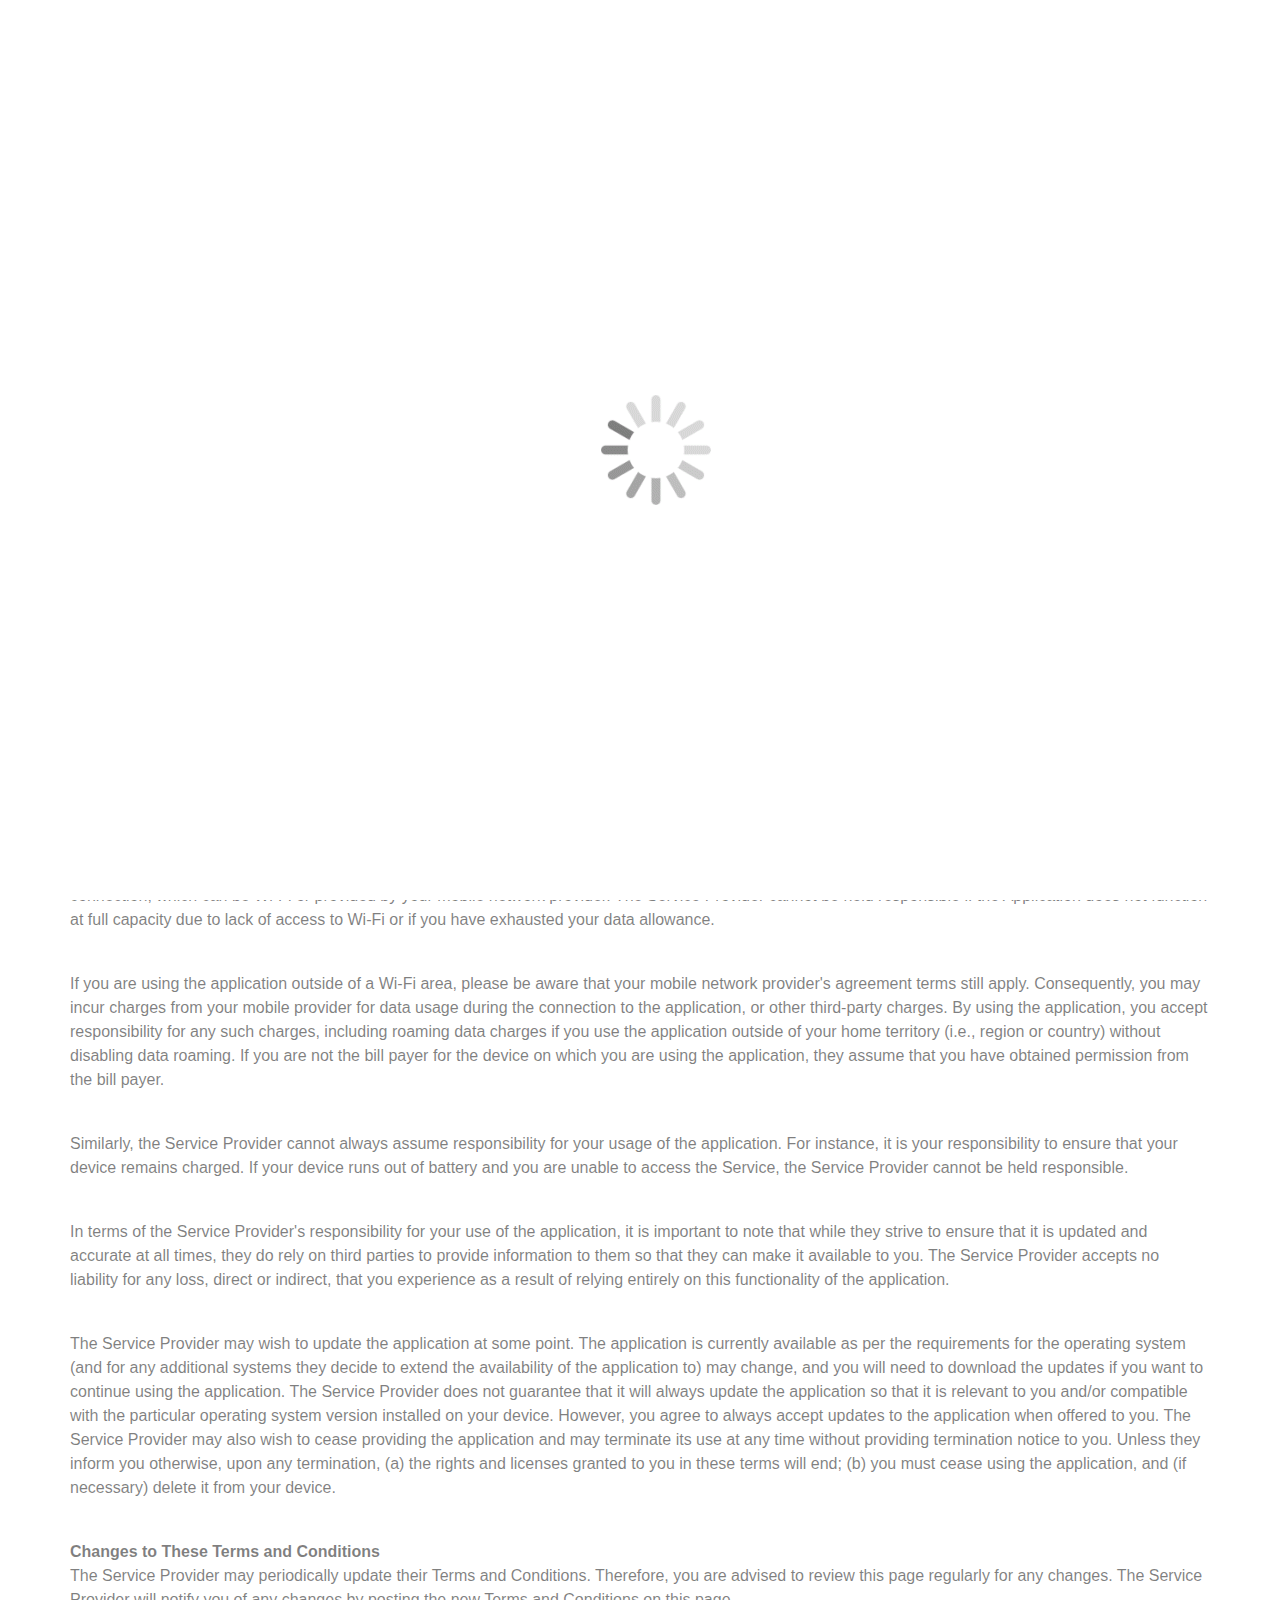
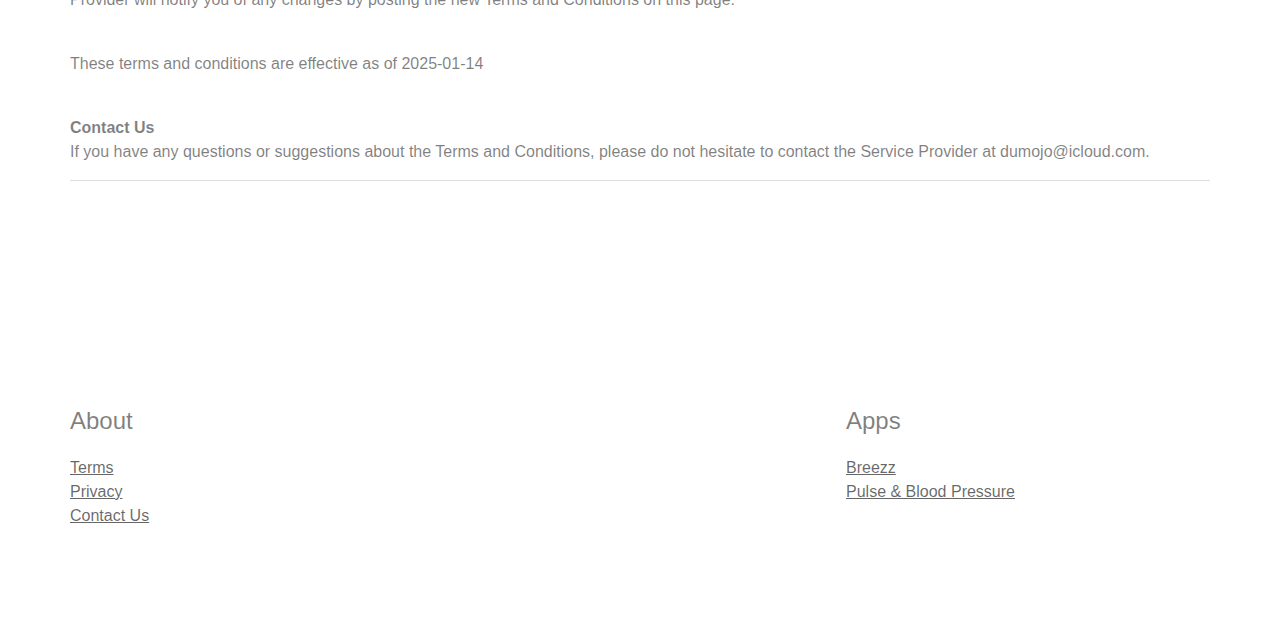
<file: privacy/index.html>
<!doctype html>
<html lang="en">
<head>
    <meta charset="utf-8">
    <meta name="keywords" content="">
    <meta name="description" content="">
    <meta name="viewport" content="width=device-width, initial-scale=1.0, viewport-fit=cover">
	<link rel="canonical" href="https://dumojo.com/privacy/">
	<meta name="robots" content="index, follow">
    <link rel="shortcut icon" type="image/png" href="../favicon.png">
    
	<link rel="stylesheet" type="text/css" href="../css/bootstrap.min.css?2375">
	<link rel="stylesheet" type="text/css" href="../style.css?8639">
	<link rel="stylesheet" type="text/css" href="../css/animate.min.css?6449">
	<link href='https://fonts.googleapis.com/css?family=Lato:100,300,400,700,900,40&display=swap&subset=latin,latin-ext' rel='stylesheet' type='text/css'>
    <title>Privacy</title>


    
<!-- Analytics -->
 
<!-- Analytics END -->
    
</head>
<body data-clean-url="true">

<!-- Preloader -->
<div id="page-loading-blocs-notifaction" class="page-preloader"></div>
<!-- Preloader END -->


<!-- Main container -->
<div class="page-container">
    
<header>

<!-- bloc-0 -->
<div class="bloc sticky-nav bgc-4279 l-bloc none full-width-bloc" id="bloc-0">
	<div class="container bloc-sm bloc-sm-lg">
		<div class="row">
			<div class="col">
				<nav class="navbar navbar-light row navbar-expand-md" role="navigation">
					<div class="container-fluid">
						<a class="navbar-brand link-dumojo-style" href="../">Dumojo</a>
						<button id="nav-toggle" type="button" class="ui-navbar-toggler navbar-toggler border-0 p-0 ms-auto" aria-expanded="false" aria-label="Toggle navigation" data-bs-toggle="collapse" data-bs-target=".navbar-12169">
							<span class="navbar-toggler-icon"><svg height="32" viewBox="0 0 32 32" width="32"><path class="svg-menu-icon" d="m2 9h28m-28 7h28m-28 7h28"></path></svg></span>
						</button>
						<div class="collapse navbar-collapse navbar-35179 navbar-12169">
								<ul class="site-navigation nav navbar-nav ms-auto">
									<li class="nav-item">
										<a href="../" class="nav-link">Home</a>
									</li>
									<li class="nav-item">
										<a href="../apps/" class="nav-link">Apps</a>
									</li>
									<li class="nav-item">
										<a href="../terms/" class="a-btn nav-link">Terms</a>
									</li>
									<li class="nav-item">
										<a href="." class="a-btn nav-link">Privacy</a>
									</li>
									<li class="nav-item">
										<a href="mailto:dumojo@icloud.com" class="nav-link a-btn">Contact</a>
									</li>
								</ul>
							</div>
					</div>
				</nav>
			</div>
		</div>
	</div>
</div>
<!-- bloc-0 END -->

</header>
<!-- bloc-6 -->
<div class="bloc l-bloc" id="bloc-6">
	<div class="container bloc-lg">
		<div class="row">
			<div class="col text-start">
				<div class=" ">
					<meta charset="utf-8">
      <meta name="viewport" content="width=device-width">
      <title>Terms & Conditions</title>
      <style> body { font-family: 'Helvetica Neue', Helvetica, Arial, sans-serif; padding:1em; } </style>
    
    
    <strong>Terms & Conditions</strong><br><p>These terms and conditions apply to the any dumojo apps (hereby referred to as "Application") for mobile devices that was created by SalesCopilot (hereby referred to as "Service Provider") as a Freemium service.</p><br><p>Upon downloading or utilizing the Application, you are automatically agreeing to the following terms. It is strongly advised that you thoroughly read and understand these terms prior to using the Application. Unauthorized copying, modification of the Application, any part of the Application, or our trademarks is strictly prohibited. Any attempts to extract the source code of the Application, translate the Application into other languages, or create derivative versions are not permitted. All trademarks, copyrights, database rights, and other intellectual property rights related to the Application remain the property of the Service Provider.</p><br><p>The Service Provider is dedicated to ensuring that the Application is as beneficial and efficient as possible. As such, they reserve the right to modify the Application or charge for their services at any time and for any reason. The Service Provider assures you that any charges for the Application or its services will be clearly communicated to you.</p><br><p>The Application stores and processes personal data that you have provided to the Service Provider in order to provide the Service. It is your responsibility to maintain the security of your phone and access to the Application. The Service Provider strongly advise against jailbreaking or rooting your phone, which involves removing software restrictions and limitations imposed by the official operating system of your device. Such actions could expose your phone to malware, viruses, malicious programs, compromise your phone's security features, and may result in the Application not functioning correctly or at all.</p><div><p>Please note that the Application utilizes third-party services that have their own Terms and Conditions. Below are the links to the Terms and Conditions of the third-party service providers used by the Application:</p><ul><!----><!----><!----><!----><li><a href="https://www.facebook.com/legal/terms/plain_text_terms" target="_blank" rel="noopener noreferrer">Facebook</a></li><!----><!----><!----><!----><!----><!----><!----><!----><!----><!----><!----><!----><!----><!----><!----><!----><li><a href="https://amplitude.com/terms" target="_blank" rel="noopener noreferrer">Amplitude</a></li><!----><!----><!----><!----><!----><li><a href="https://www.revenuecat.com/terms" target="_blank" rel="noopener noreferrer">RevenueCat</a></li><!----><!----><!----><!----></ul></div><br><p>Please be aware that the Service Provider does not assume responsibility for certain aspects. Some functions of the Application require an active internet connection, which can be Wi-Fi or provided by your mobile network provider. The Service Provider cannot be held responsible if the Application does not function at full capacity due to lack of access to Wi-Fi or if you have exhausted your data allowance.</p><br><p>If you are using the application outside of a Wi-Fi area, please be aware that your mobile network provider's agreement terms still apply. Consequently, you may incur charges from your mobile provider for data usage during the connection to the application, or other third-party charges. By using the application, you accept responsibility for any such charges, including roaming data charges if you use the application outside of your home territory (i.e., region or country) without disabling data roaming. If you are not the bill payer for the device on which you are using the application, they assume that you have obtained permission from the bill payer.</p><br><p>Similarly, the Service Provider cannot always assume responsibility for your usage of the application. For instance, it is your responsibility to ensure that your device remains charged. If your device runs out of battery and you are unable to access the Service, the Service Provider cannot be held responsible.</p><br><p>In terms of the Service Provider's responsibility for your use of the application, it is important to note that while they strive to ensure that it is updated and accurate at all times, they do rely on third parties to provide information to them so that they can make it available to you. The Service Provider accepts no liability for any loss, direct or indirect, that you experience as a result of relying entirely on this functionality of the application.</p><br><p>The Service Provider may wish to update the application at some point. The application is currently available as per the requirements for the operating system (and for any additional systems they decide to extend the availability of the application to) may change, and you will need to download the updates if you want to continue using the application. The Service Provider does not guarantee that it will always update the application so that it is relevant to you and/or compatible with the particular operating system version installed on your device. However, you agree to always accept updates to the application when offered to you. The Service Provider may also wish to cease providing the application and may terminate its use at any time without providing termination notice to you. Unless they inform you otherwise, upon any termination, (a) the rights and licenses granted to you in these terms will end; (b) you must cease using the application, and (if necessary) delete it from your device.</p><br><strong>Changes to These Terms and Conditions</strong><p>The Service Provider may periodically update their Terms and Conditions. Therefore, you are advised to review this page regularly for any changes. The Service Provider will notify you of any changes by posting the new Terms and Conditions on this page.</p><br><p>These terms and conditions are effective as of 2025-01-14</p><br><strong>Contact Us</strong><p>If you have any questions or suggestions about the Terms and Conditions, please do not hesitate to contact the Service Provider at dumojo@icloud.com.</p><hr>
					
				</div>
			</div>
		</div>
	</div>
</div>
<!-- bloc-6 END -->

<!-- ScrollToTop Button -->
<button aria-label="Scroll to top button" class="bloc-button btn btn-d scrollToTop" onclick="scrollToTarget('1',this)"><svg xmlns="http://www.w3.org/2000/svg" width="22" height="22" viewBox="0 0 32 32"><path class="scroll-to-top-btn-icon" d="M30,22.656l-14-13-14,13"/></svg></button>
<!-- ScrollToTop Button END-->


<!-- bloc-6 -->
<div class="bloc l-bloc" id="bloc-6">
	<div class="container bloc-lg">
		<div class="row">
			<div class="col-12 col-sm-4 col-lg-4">
				<h4 class="mg-md text-center text-sm-start">
					About
				</h4><a href="../terms/" class="a-btn a-block footer-link">Terms</a><a href="." class="a-btn a-block footer-link">Privacy</a><a href="../" class="a-btn a-block footer-link">Contact Us</a>
			</div>
			<div class="col-12 col-sm-4 offset-lg-4">
				<h4 class="mg-md text-center text-sm-start">
					Apps
				</h4><a href="https://apps.apple.com/app/id1603097491" class="a-btn a-block footer-link">Breezz</a><a href="https://apps.apple.com/app/id6741066549" class="a-btn a-block footer-link">Pulse & Blood Pressure</a>
			</div>
		</div>
	</div>
</div>
<!-- bloc-6 END -->

</div>
<!-- Main container END -->
    


<!-- Additional JS -->
<script src="../js/bootstrap.bundle.min.js?1527"></script>
<script src="../js/blocs.min.js?2821"></script>
<script src="../js/lazysizes.min.js" defer></script><!-- Additional JS END -->


</body>
</html>
</file>
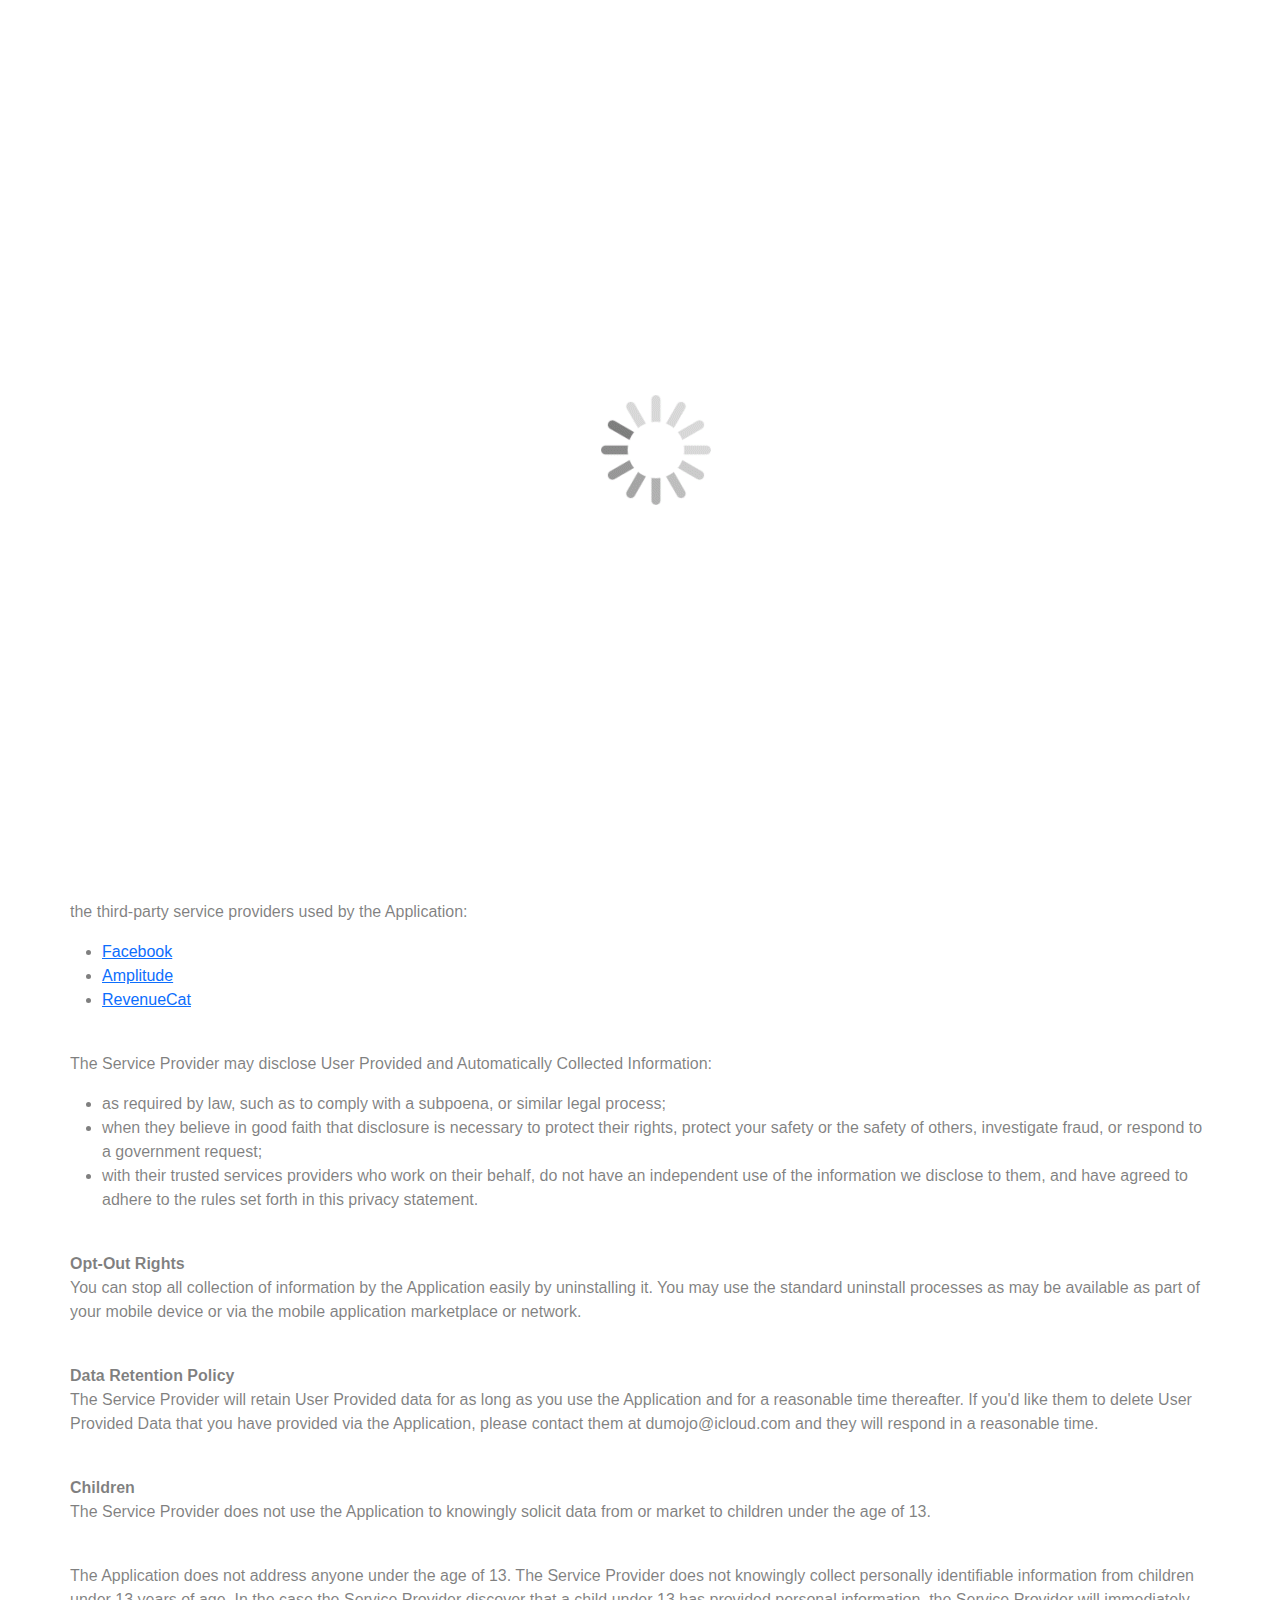
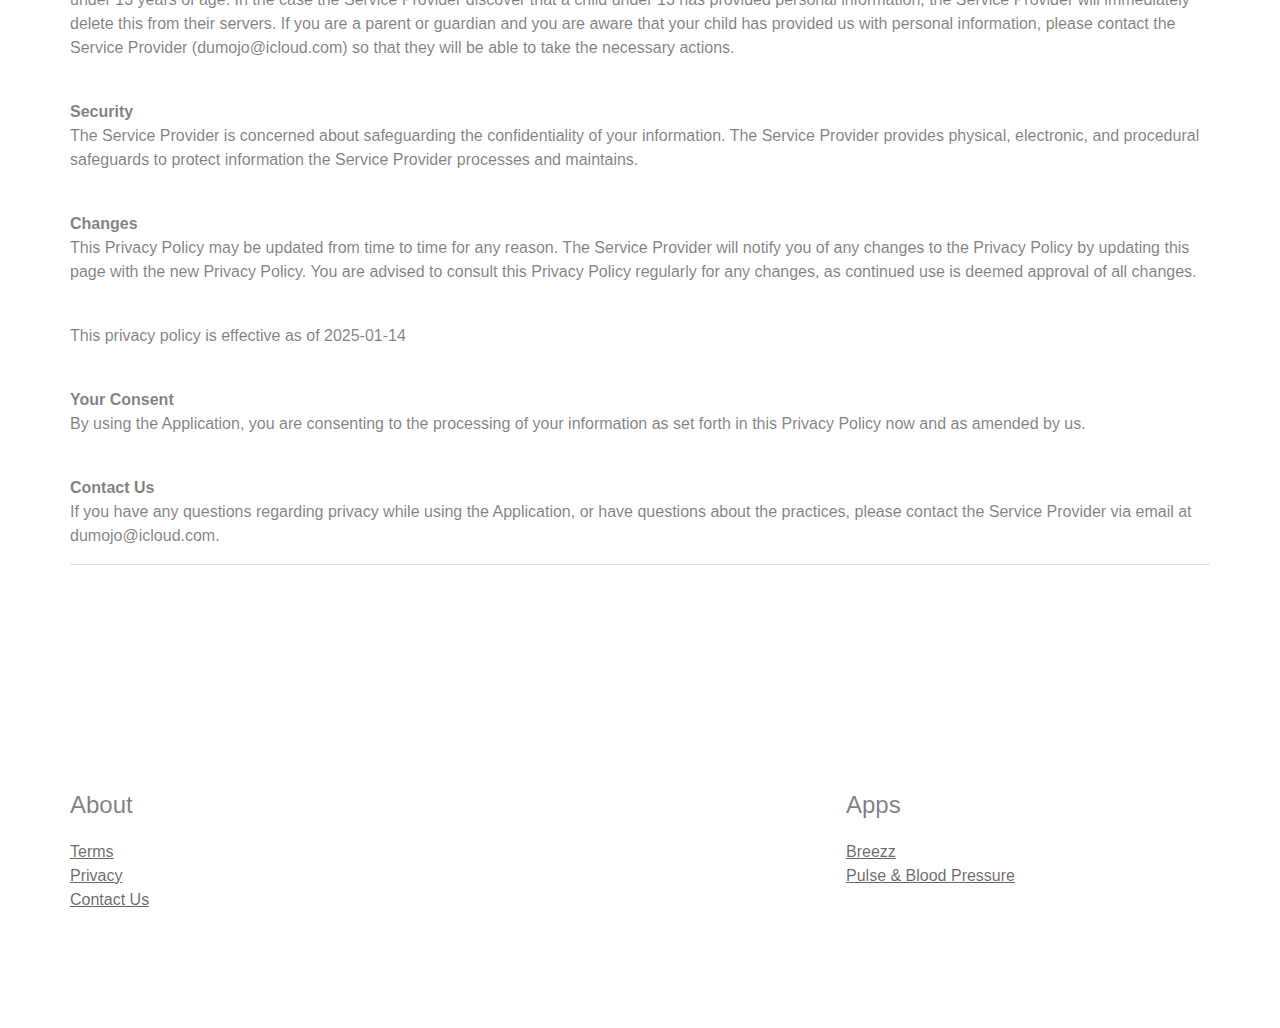
<file: terms/index.html>
<!doctype html>
<html lang="en">
<head>
    <meta charset="utf-8">
    <meta name="keywords" content="">
    <meta name="description" content="">
    <meta name="viewport" content="width=device-width, initial-scale=1.0, viewport-fit=cover">
	<link rel="canonical" href="https://dumojo.com/terms/">
	<meta name="robots" content="index, follow">
    <link rel="shortcut icon" type="image/png" href="../favicon.png">
    
	<link rel="stylesheet" type="text/css" href="../css/bootstrap.min.css?2375">
	<link rel="stylesheet" type="text/css" href="../style.css?8639">
	<link rel="stylesheet" type="text/css" href="../css/animate.min.css?6449">
	<link href='https://fonts.googleapis.com/css?family=Lato:100,300,400,700,900,40&display=swap&subset=latin,latin-ext' rel='stylesheet' type='text/css'>
    <title>Terms</title>


    
<!-- Analytics -->
 
<!-- Analytics END -->
    
</head>
<body data-clean-url="true">

<!-- Preloader -->
<div id="page-loading-blocs-notifaction" class="page-preloader"></div>
<!-- Preloader END -->


<!-- Main container -->
<div class="page-container">
    
<header>

<!-- bloc-0 -->
<div class="bloc sticky-nav bgc-4279 l-bloc none full-width-bloc" id="bloc-0">
	<div class="container bloc-sm bloc-sm-lg">
		<div class="row">
			<div class="col">
				<nav class="navbar navbar-light row navbar-expand-md" role="navigation">
					<div class="container-fluid">
						<a class="navbar-brand link-dumojo-style" href="../">Dumojo</a>
						<button id="nav-toggle" type="button" class="ui-navbar-toggler navbar-toggler border-0 p-0 ms-auto" aria-expanded="false" aria-label="Toggle navigation" data-bs-toggle="collapse" data-bs-target=".navbar-12169">
							<span class="navbar-toggler-icon"><svg height="32" viewBox="0 0 32 32" width="32"><path class="svg-menu-icon" d="m2 9h28m-28 7h28m-28 7h28"></path></svg></span>
						</button>
						<div class="collapse navbar-collapse navbar-35179 navbar-12169">
								<ul class="site-navigation nav navbar-nav ms-auto">
									<li class="nav-item">
										<a href="../" class="nav-link">Home</a>
									</li>
									<li class="nav-item">
										<a href="../apps/" class="nav-link">Apps</a>
									</li>
									<li class="nav-item">
										<a href="." class="a-btn nav-link">Terms</a>
									</li>
									<li class="nav-item">
										<a href="../privacy/" class="a-btn nav-link">Privacy</a>
									</li>
									<li class="nav-item">
										<a href="mailto:dumojo@icloud.com" class="nav-link a-btn">Contact</a>
									</li>
								</ul>
							</div>
					</div>
				</nav>
			</div>
		</div>
	</div>
</div>
<!-- bloc-0 END -->

</header>
<!-- bloc-5 -->
<div class="bloc l-bloc" id="bloc-5">
	<div class="container bloc-lg">
		<div class="row">
			<div class="col text-start">
				<div>
					<title>Privacy Policy</title>
      <style> body { font-family: 'Helvetica Neue', Helvetica, Arial, sans-serif; padding:1em; } </style>
    
    
    <strong>Privacy Policy</strong><p>This privacy policy applies to the any dumojo apps (hereby referred to as "Application") for mobile devices that was created by SalesCopilot (hereby referred to as "Service Provider") as a Freemium service. This service is intended for use "AS IS".</p><br><strong>Information Collection and Use</strong><p>The Application collects information when you download and use it. This information may include information such as </p><ul><li>Your device's Internet Protocol address (e.g. IP address)</li><li>The pages of the Application that you visit, the time and date of your visit, the time spent on those pages</li><li>The time spent on the Application</li><li>The operating system you use on your mobile device</li></ul><p></p><br><p>The Application does not gather precise information about the location of your mobile device.</p><div style="display: none;"><p>The Application collects your device's location, which helps the Service Provider determine your approximate geographical location and make use of in below ways:</p><ul><li>Geolocation Services: The Service Provider utilizes location data to provide features such as personalized content, relevant recommendations, and location-based services.</li><li>Analytics and Improvements: Aggregated and anonymized location data helps the Service Provider to analyze user behavior, identify trends, and improve the overall performance and functionality of the Application.</li><li>Third-Party Services: Periodically, the Service Provider may transmit anonymized location data to external services. These services assist them in enhancing the Application and optimizing their offerings.</li></ul></div><br><p>The Service Provider may use the information you provided to contact you from time to time to provide you with important information, required notices and marketing promotions.</p><br><p>For a better experience, while using the Application, the Service Provider may require you to provide us with certain personally identifiable information. The information that the Service Provider request will be retained by them and used as described in this privacy policy.</p><br><strong>Third Party Access</strong><p>Only aggregated, anonymized data is periodically transmitted to external services to aid the Service Provider in improving the Application and their service. The Service Provider may share your information with third parties in the ways that are described in this privacy statement.</p><div><br><p>Please note that the Application utilizes third-party services that have their own Privacy Policy about handling data. Below are the links to the Privacy Policy of the third-party service providers used by the Application:</p><ul><!----><!----><!----><!----><li><a href="https://www.facebook.com/about/privacy/update/printable" target="_blank" rel="noopener noreferrer">Facebook</a></li><!----><!----><!----><!----><!----><!----><!----><!----><!----><!----><!----><!----><!----><!----><!----><!----><li><a href="https://amplitude.com/privacy" target="_blank" rel="noopener noreferrer">Amplitude</a></li><!----><!----><!----><!----><!----><li><a href="https://www.revenuecat.com/privacy" target="_blank" rel="noopener noreferrer">RevenueCat</a></li><!----><!----><!----><!----></ul></div><br><p>The Service Provider may disclose User Provided and Automatically Collected Information:</p><ul><li>as required by law, such as to comply with a subpoena, or similar legal process;</li><li>when they believe in good faith that disclosure is necessary to protect their rights, protect your safety or the safety of others, investigate fraud, or respond to a government request;</li><li>with their trusted services providers who work on their behalf, do not have an independent use of the information we disclose to them, and have agreed to adhere to the rules set forth in this privacy statement.</li></ul><p></p><br><strong>Opt-Out Rights</strong><p>You can stop all collection of information by the Application easily by uninstalling it. You may use the standard uninstall processes as may be available as part of your mobile device or via the mobile application marketplace or network.</p><br><strong>Data Retention Policy</strong><p>The Service Provider will retain User Provided data for as long as you use the Application and for a reasonable time thereafter. If you'd like them to delete User Provided Data that you have provided via the Application, please contact them at dumojo@icloud.com and they will respond in a reasonable time.</p><br><strong>Children</strong><p>The Service Provider does not use the Application to knowingly solicit data from or market to children under the age of 13.</p><div><br><p>The Application does not address anyone under the age of 13.
The Service Provider does not knowingly collect personally
identifiable information from children under 13 years of age. In the case
the Service Provider discover that a child under 13 has provided
personal information, the Service Provider will immediately
delete this from their servers. If you are a parent or guardian
and you are aware that your child has provided us with
personal information, please contact the Service Provider (dumojo@icloud.com) so that
they will be able to take the necessary actions.</p></div><!----><br><strong>Security</strong><p>The Service Provider is concerned about safeguarding the confidentiality of your information. The Service Provider provides physical, electronic, and procedural safeguards to protect information the Service Provider processes and maintains.</p><br><strong>Changes</strong><p>This Privacy Policy may be updated from time to time for any reason. The Service Provider will notify you of any changes to the Privacy Policy by updating this page with the new Privacy Policy. You are advised to consult this Privacy Policy regularly for any changes, as continued use is deemed approval of all changes.</p><br><p>This privacy policy is effective as of 2025-01-14</p><br><strong>Your Consent</strong><p>By using the Application, you are consenting to the processing of your information as set forth in this Privacy Policy now and as amended by us.</p><br><strong>Contact Us</strong><p>If you have any questions regarding privacy while using the Application, or have questions about the practices, please contact the Service Provider via email at dumojo@icloud.com.</p><hr>
					
				</div>
			</div>
		</div>
	</div>
</div>
<!-- bloc-5 END -->

<!-- ScrollToTop Button -->
<button aria-label="Scroll to top button" class="bloc-button btn btn-d scrollToTop" onclick="scrollToTarget('1',this)"><svg xmlns="http://www.w3.org/2000/svg" width="22" height="22" viewBox="0 0 32 32"><path class="scroll-to-top-btn-icon" d="M30,22.656l-14-13-14,13"/></svg></button>
<!-- ScrollToTop Button END-->


<!-- bloc-6 -->
<div class="bloc l-bloc" id="bloc-6">
	<div class="container bloc-lg">
		<div class="row">
			<div class="col-12 col-sm-4 col-lg-4">
				<h4 class="mg-md text-center text-sm-start">
					About
				</h4><a href="." class="a-btn a-block footer-link">Terms</a><a href="../privacy/" class="a-btn a-block footer-link">Privacy</a><a href="../" class="a-btn a-block footer-link">Contact Us</a>
			</div>
			<div class="col-12 col-sm-4 offset-lg-4">
				<h4 class="mg-md text-center text-sm-start">
					Apps
				</h4><a href="https://apps.apple.com/app/id1603097491" class="a-btn a-block footer-link">Breezz</a><a href="https://apps.apple.com/app/id6741066549" class="a-btn a-block footer-link">Pulse & Blood Pressure</a>
			</div>
		</div>
	</div>
</div>
<!-- bloc-6 END -->

</div>
<!-- Main container END -->
    


<!-- Additional JS -->
<script src="../js/bootstrap.bundle.min.js?1527"></script>
<script src="../js/blocs.min.js?2821"></script>
<script src="../js/lazysizes.min.js" defer></script><!-- Additional JS END -->


</body>
</html>
</file>
<file: style.css>
/*-----------------------------------------------------------------------------------
	Dumojo
	About: A shiny new Blocs website.
	Author: Norman Sheeran
	Version: 1.0
	Built with Blocs
-----------------------------------------------------------------------------------*/
body{
	margin:0;
	padding:0;
    background:#FFFFFF;
    overflow-x:hidden;
    -webkit-font-smoothing: antialiased;
    -moz-osx-font-smoothing: grayscale;
}
.page-container{overflow: hidden;} /* Prevents unwanted scroll space when scroll FX used. */
a,button{transition: background .3s ease-in-out;outline: none!important;} /* Prevent blue selection glow on Chrome and Safari */
a:hover{text-decoration: none; cursor:pointer;}
.scroll-fx-lock-init{position:fixed!important;top: 0;bottom: 0;left: :0;right: 0;z-index:99999;} /* ScrollFX Lock */
.blocs-grid-container{display: grid!important;grid-template-columns: 1fr 1fr;grid-template-rows: auto auto;column-gap: 1.5rem;row-gap: 1.5rem;} /* CSS Grid */
nav .dropdown-menu .nav-link{color:rgba(0,0,0,0.6)!important;} /* Maintain Downdown Menu Link Color in Navigation */
[data-bs-theme="dark"] nav .dropdown-menu .nav-link{color:var(--bs-dropdown-link-color)!important;} /* Maintain Downdown Menu Link Color in Navigation in Darkmode */


/* Preloader */

.page-preloader{position: fixed;top: 0;bottom: 0;width: 100%;z-index:100000;background:#FFFFFF url("img/pageload-spinner.gif") no-repeat center center;animation-name: preloader-fade;animation-delay: 2s;animation-duration: 0.5s;animation-fill-mode: both;}
.preloader-complete{animation-delay:0.1s;}
@keyframes preloader-fade {0% {opacity: 1;visibility: visible;}100% {opacity: 0;visibility: hidden;}}

/* = Blocs
-------------------------------------------------------------- */

.bloc{
	width:100%;
	clear:both;
	background: 50% 50% no-repeat;
	padding:0 20px;
	-webkit-background-size: cover;
	-moz-background-size: cover;
	-o-background-size: cover;
	background-size: cover;
	position:relative;
	display:flex;
}
.bloc .container{
	padding-left:0;
	padding-right:0;
	position:relative;
}


/* Sizes */

.bloc-lg{
	padding:100px 20px;
}
.bloc-sm{
	padding:20px;
}

/* = Full Width Blocs 
-------------------------------------------------------------- */

.full-width-bloc{
	padding-left:0;
	padding-right:0;
}
.full-width-bloc .row{
	margin-left:0;
	margin-right:0;
}
.full-width-bloc .container{
	width:100%;
	max-width:100%!important;
}
.full-width-bloc .carousel img{
	width:100%;
	height:auto;
}


/* Light theme */

.d-bloc .card,.l-bloc{
	color:rgba(0,0,0,.5);
}
.d-bloc .card button:hover,.l-bloc button:hover{
	color:rgba(0,0,0,.7);
}
.l-bloc .icon-round,.l-bloc .icon-square,.l-bloc .icon-rounded,.l-bloc .icon-semi-rounded-a,.l-bloc .icon-semi-rounded-b{
	border-color:rgba(0,0,0,.7);
}
.d-bloc .card .divider-h span,.l-bloc .divider-h span{
	border-color:rgba(0,0,0,.1);
}
.d-bloc .card .a-btn,.l-bloc .a-btn,.l-bloc .navbar a,.l-bloc a .icon-sm, .l-bloc a .icon-md, .l-bloc a .icon-lg, .l-bloc a .icon-xl, .l-bloc h1 a, .l-bloc h2 a, .l-bloc h3 a, .l-bloc h4 a, .l-bloc h5 a, .l-bloc h6 a, .l-bloc p a{
	color:rgba(0,0,0,.6);
}
.d-bloc .card .a-btn:hover,.l-bloc .a-btn:hover,.l-bloc .navbar a:hover, .l-bloc a:hover .icon-sm, .l-bloc a:hover .icon-md, .l-bloc a:hover .icon-lg, .l-bloc a:hover .icon-xl, .l-bloc h1 a:hover, .l-bloc h2 a:hover, .l-bloc h3 a:hover, .l-bloc h4 a:hover, .l-bloc h5 a:hover, .l-bloc h6 a:hover, .l-bloc p a:hover{
	color:rgba(0,0,0,1);
}
.l-bloc .navbar-toggle .icon-bar{
	color:rgba(0,0,0,.6);
}
.d-bloc .card .btn-wire,.d-bloc .card .btn-wire:hover,.l-bloc .btn-wire,.l-bloc .btn-wire:hover{
	color:rgba(0,0,0,.7);
	border-color:rgba(0,0,0,.3);
}


/* = NavBar
-------------------------------------------------------------- */

/* = Sticky Nav
-------------------------------------------------------------- */

.sticky-nav.sticky{
	position:fixed;
	top:0;
	z-index:1000;
	box-shadow:0 1px 2px rgba(0,0,0,.3);
	 transition: all .2s ease-out;
}
/* Navbar Icon */
.svg-menu-icon{
	fill: none;
	stroke: rgba(0,0,0,0.5);
	stroke-width: 2px;
	fill-rule: evenodd;
}
.navbar-dark .svg-menu-icon{
	stroke: rgba(255,255,255,0.5);
}
.menu-icon-thin-bars{
	stroke-width: 1px;
}
.menu-icon-thick-bars{
	stroke-width: 5px;
}
.menu-icon-rounded-bars{
	stroke-width: 3px;
	stroke-linecap: round;
}
.menu-icon-filled{
	fill: rgba(0,0,0,0.5);
	stroke-width: 0px;
}
.navbar-dark .menu-icon-filled{
	fill: rgba(255,255,255,0.5);
}
.navbar-toggler-icon{
	background: none!important;
	pointer-events: none;
	width: 33px;
	height: 33px;
}
/* Handle Multi Level Navigation */
.dropdown-menu .dropdown-menu{
	border:none}
@media (min-width:576px){
	
.navbar-expand-sm .dropdown-menu .dropdown-menu{
	border:1px solid rgba(0,0,0,.15);
	position:absolute;
	left:100%;
	top:-7px}.navbar-expand-sm .dropdown-menu .submenu-left{
	right:100%;
	left:auto}}@media (min-width:768px){
	.navbar-expand-md .dropdown-menu .dropdown-menu{
	border:1px solid rgba(0,0,0,.15);
	border:1px solid rgba(0,0,0,.15);
	position:absolute;
	left:100%;
	top:-7px}.navbar-expand-md .dropdown-menu .submenu-left{
	right:100%;
	left:auto}}@media (min-width:992px){
	.navbar-expand-lg .dropdown-menu .dropdown-menu{
	border:1px solid rgba(0,0,0,.15);
	position:absolute;
	left:100%;
	top:-7px}.navbar-expand-lg .dropdown-menu .submenu-left{
	right:100%;
	left:auto}
}
/* = Bric adjustment margins
-------------------------------------------------------------- */

.mg-md{
	margin-top:10px;
	margin-bottom:20px;
}

/* = Buttons
-------------------------------------------------------------- */

.btn-d,.btn-d:hover,.btn-d:focus{
	color:#FFF;
	background:rgba(0,0,0,.3);
}

/* Prevent ugly blue glow on chrome and safari */
button{
	outline: none!important;
}

.a-block{
	width:100%;
	text-align:left;
	display: inline-block;
}
.text-center .a-block{
	text-align:center;
}


/*  Image Protection */
.img-protected{
	-webkit-touch-callout: none;
}
/*  Image Scale */
.img-fluid-up{
	min-width: 100%;
	height: auto;
}


/* = Lists
-------------------------------------------------------------- */
.list-sp-lg li{
	padding-bottom:20px;
}
.list-sp-md li:last-child,.list-sp-lg li:last-child,.list-sp-xl li:last-child{
	padding-bottom:0;
}

.card-sq, .card-sq .card-header, .card-sq .card-footer{
	border-radius:0;
}
.card-rd{
	border-radius:30px;
}
.card-rd .card-header{
	border-radius:29px 29px 0 0;
}
.card-rd .card-footer{
	border-radius:0 0 29px 29px;
}
/* = Masonary
-------------------------------------------------------------- */
.card-columns .card {
	margin-bottom: 0.75rem;
}
@media (min-width: 576px) {
	.card-columns {
	-webkit-column-count: 3;
	-moz-column-count: 3;
	column-count: 3;
	-webkit-column-gap: 1.25rem;
	-moz-column-gap: 1.25rem;
	column-gap: 1.25rem;
	orphans: 1;
	widows: 1;
}
.card-columns .card {
	display: inline-block;
	width: 100%;
}
}




/* ScrollToTop button */

.scrollToTop{
	width:36px;
	height:36px;
	padding:5px;
	position:fixed;
	bottom:20px;
	right:20px;
	opacity:0;
	z-index:999;
	transition: all .3s ease-in-out;
	pointer-events:none;
}
.showScrollTop{
	opacity: 1;
	pointer-events:all;
}
.scroll-to-top-btn-icon{
	fill: none;
	stroke: #fff;
	stroke-width: 2px;
	fill-rule: evenodd;
	stroke-linecap:round;
}

/* = Custom Styling
-------------------------------------------------------------- */

h1,h2,h3,h4,h5,h6,p,label,.btn,a{
	font-family:"Helvetica";
}
.container{
	max-width:1140px;
}
.hero-img{
	box-shadow:-6px -36px 32px rgba(0,0,0,0.09);
	border-top-left-radius:20px;
	border-top-right-radius:20px;
}
.hero-heading{
	font-size:60px;
	font-weight:bold;
}
.hero-sub-heading{
	font-size:30px;
}
.navbar-brand img{
	width:40px;
	height:40px;
}
.app-offset-bottom{
	position:relative;
	bottom:-20px;
}
.custom-shadow{
	box-shadow:0px 31px 35px rgba(0,0,0,0.16),0px 0px 2px rgba(0,0,0,0.09);
}
.feature-heading{
	font-weight:bold;
}
.feature-icon{
	width:50px;
	background:linear-gradient(0deg, var(--swatch-var-7096)  0%, var(--swatch-var-4580) 100%);
	border-radius:10px 10px 10px 10px;
}
.rounded-right{
	border-top-right-radius:20px;
	border-bottom-right-radius:20px;
}
.rounded-left{
	border-radius:20px 0px 0px 20px;
}
.feature-icon-center{
	position:absolute;
	left:0px;
	right:0px;
	top:-25px;
}
.feature-card{
	margin-bottom:80px;
	padding:10px 10px 10px 10px;
	border-radius:20px 20px 20px 20px;
}
.sub-heading{
	font-size:20px;
}
.feature-icon-trans{
	background-color:rgba(255,255,255,0.20);
	margin-bottom:10px;
	border-radius:10px 10px 10px 10px;
}
.b-gradient-bg{
	background:linear-gradient(274deg, var(--swatch-var-7096)  0%, var(--swatch-var-4580) 100%);
}
.app-card{
	padding-top:0px;
	padding-right:0px;
	padding-left:0px;
	border-radius:30px 30px 30px 30px;
	height:600px;
	margin-bottom:10px;
}
.cta-card-img{
	border-bottom-right-radius:30px;
	border-top-left-radius:10px;
	border-style:_popUpItemAction:;
	position:relative;
	left:60px;
	width:100%;
}
.white-btn{
	color:var(--swatch-var-7096)!important;
}
.site-divider{
	margin-top:0px;
	margin-bottom:40px;
	height:5px;
}
.page-title{
	font-size:55px;
	font-weight:bold;
}
.pricing-info{
	min-height:65px;
	font-size:17px;
}
.price-card{
	background-color:var(--swatch-var-3202);
	text-align:left;
	padding:25px 25px 25px 25px;
	border-radius:30px 30px 30px 30px;
}
.btn{
	font-size:16px;
	font-weight:bold;
}
.price-list-icon{
	height:20px;
	width:20px;
	float:left;
	margin-right:10px;
}
.price-list-item{
	display:inline;
}
.dark-icon{
	opacity:0.8;
}
h1,h2,h3,h4,h5,h6{
	font-family:"Helvetica";
}
.img-style{
	border-radius:0px 0px 0px 0px;
	width:294px;
}
.link-style{
	line-height:30px;
	width:36.36%;
}
.navbar-logo{
	text-transform:none;
	text-decoration:none;
	font-size:20px;
}
.h1-style{
	font-size:48px;
	width:100%;
}
.h1-50- exercises-style{
	font-size:60px;
}
.img-group-4-style{
	width:398px;
}
.p-style{
	width:100%;
}
.p-2-style{
	font-size:16px;
}
.img-4-style{
	width:30px;
}
.p-46136-style{
	font-size:24px;
}
.link-dumojo-style{
	font-weight:bold;
}
.img-qr-co-style{
	width:189px;
}
.html-widget-style{
	width:83.67%;
}
.h1-hero-style{
	font-size:18px;
	width:100%;
}
.h1-dumojo-style{
	font-size:90px;
	font-family:Helvetica;
	font-weight:800;
}
.h1-bloc-2-style{
	font-family:"Lato";
	font-weight:300;
	font-size:60px;
	width:100%;
}
.h1-breezz-style{
	font-size:40px;
}
.html-widget-0-style{
	position:relative;
	left:10px;
	bottom:15px;
}
.img-bloc-4-style{
	border-top-left-radius:30px;
	border-top-right-radius:30px;
}
.app-card-bottom{
	height:250px;
}
.bp-gradient-bg{
	background:linear-gradient(274deg, var(--swatch-var-1829) 0%, #12454E 100%);
}

/* = Colour
-------------------------------------------------------------- */

/* Swatch Variables */
:root{
	
	--swatch-var-4279:rgba(255,255,255,1.00);
	
	--swatch-var-426:rgba(255,255,255,0.60);
	
	--swatch-var-458:rgba(0,0,0,1.00);
	
	--swatch-var-7096:rgba(41,105,147,1.00);
	
	--swatch-var-3202:rgba(0,0,0,0.04);
	
	--swatch-var-502:rgba(0,0,0,0.50);
	
	--swatch-var-4580:rgba(9,21,31,1.00);
	
	--swatch-var-2985:rgba(0,0,0,0.80);
	
	--swatch-var-1829:rgba(94,216,229,1.00);
	
}


/* Background colour styles */

.bgc-4279{
	background-color:var(--swatch-var-4279);
}

/* Text colour styles */

.tc-458{
	color:var(--swatch-var-458)!important;
}
.tc-4279{
	color:var(--swatch-var-4279)!important;
}
.tc-426{
	color:var(--swatch-var-426)!important;
}
.tc-2985{
	color:var(--swatch-var-2985)!important;
}




/* = Bloc Padding Multi Breakpoint
-------------------------------------------------------------- */

@media (min-width: 576px) {
    .bloc-xxl-sm{padding:200px 20px;}
    .bloc-xl-sm{padding:150px 20px;}
    .bloc-lg-sm{padding:100px 20px;}
    .bloc-md-sm{padding:50px 20px;}
    .bloc-sm-sm{padding:20px;}
    .bloc-no-padding-sm{padding:0 20px;}
}
@media (min-width: 768px) {
    .bloc-xxl-md{padding:200px 20px;}
    .bloc-xl-md{padding:150px 20px;}
    .bloc-lg-md{padding:100px 20px;}
    .bloc-md-md{padding:50px 20px;}
    .bloc-sm-md{padding:20px 20px;}
    .bloc-no-padding-md{padding:0 20px;}
}
@media (min-width: 992px) {
    .bloc-xxl-lg{padding:200px 20px;}
    .bloc-xl-lg{padding:150px 20px;}
    .bloc-lg-lg{padding:100px 20px;}
    .bloc-md-lg{padding:50px 20px;}
    .bloc-sm-lg{padding:20px;}
    .bloc-no-padding-lg{padding:0 20px;}
}


/* = Mobile adjustments 
-------------------------------------------------------------- */
@media (max-width: 1024px)
{
    .bloc.full-width-bloc, .bloc-tile-2.full-width-bloc .container, .bloc-tile-3.full-width-bloc .container, .bloc-tile-4.full-width-bloc .container{
        padding-left: 0; 
        padding-right: 0;  
    }
}
@media (max-width: 991px)
{
    .container{width:100%;}
    .bloc{padding-left: constant(safe-area-inset-left);padding-right: constant(safe-area-inset-right);} /* iPhone X Notch Support*/
    .bloc-group, .bloc-group .bloc{display:block;width:100%;}
}
@media (max-width: 767px)
{
    .bloc-tile-2 .container, .bloc-tile-3 .container, .bloc-tile-4 .container{
        padding-left:0;padding-right:0;
    }
    .btn-dwn{
       display:none; 
    }
    .voffset{
        margin-top:5px;
    }
    .voffset-md{
        margin-top:20px;
    }
    .voffset-lg{
        margin-top:30px;
    }
    form{
        padding:5px;
    }
    .close-lightbox{
        display:inline-block;
    }
    .blocsapp-device-iphone5{
	   background-size: 216px 425px;
	   padding-top:60px;
	   width:216px;
	   height:425px;
    }
    .blocsapp-device-iphone5 img{
	   width: 180px;
	   height: 320px;
    }
}

@media (max-width: 991px){
	.hero-heading{
		font-size:50px;
	}
	.hero-sub-heading{
		font-size:25px;
	}
	.custom-shadow{
	}
	.rounded-right{
		border-bottom-left-radius:0px;
		border-top-left-radius:0px;
	}
	.feature-col{
		margin-bottom:40px;
	}
	.app-card{
	}
	.cta-card-img{
		border-top-left-radius:10px;
	}
	.page-title{
		font-size:50px;
	}
	.feature-icon-trans:hover{
	}
	.sub-heading{
		font-size:20px;
		margin-bottom:30px;
	}
	.price-card{
		margin-bottom:20px;
	}
	.img-group-4-style{
		width:333px;
	}
	.img-style{
		width:40px;
		height:40px;
		border-radius:0px 0px 0px 0px;
	}
	.h1-style{
		width:82.25%;
	}
	.h3-style{
		width:100%;
	}
	.h1-hero-style{
		width:79.33%;
	}
	.html-widget-0-style{
		height:92px;
		position:relative;
		bottom:15px;
		left:10px;
	}
	
}

@media (max-width: 767px){
	.hero-heading{
		font-size:40px;
	}
	.hero-sub-heading{
		font-size:20px;
	}
	.custom-shadow{
	}
	.rounded-right{
		border-top-right-radius:15px;
		border-bottom-right-radius:15px;
	}
	.feature-col{
	}
	.rounded-left{
		border-top-left-radius:15px;
		border-bottom-left-radius:15px;
	}
	.feature-card{
		margin-bottom:60px;
	}
	.app-card{
		padding:0px 0px 0px 0px;
	}
	.cta-card-img{
		left:30px;
	}
	.page-title{
		font-size:40px;
	}
	.sub-heading{
		margin-bottom:30px;
		font-size:18px;
	}
	.form-btn{
		width:100%;
	}
	.price-list-item{
	}
	.price-card{
	}
	.html-widget-0-style{
		position:relative;
	}
	.html-widget-style{
		position:relative;
		bottom:10px;
	}
	.img-style{
		width:40px;
	}
	.h1-style{
		width:100%;
	}
	
}

@media (max-width: 575px){
	.hero-heading{
		font-size:20px;
	}
	.custom-shadow{
	}
	.rounded-right{
		border-bottom-right-radius:10px;
		border-top-right-radius:10px;
	}
	.rounded-left{
		border-bottom-left-radius:10px;
		border-top-left-radius:10px;
	}
	.app-card{
		padding:0px 0px 0px 0px;
	}
	.cta-card-img{
		left:20px;
	}
	.page-title{
		font-size:30px;
	}
	.navbar-logo{
		font-size:18px;
	}
	.footer-link{
		text-align:center;
	}
	.h1-dumojo-style{
		font-size:60px;
	}
	.h1-bloc-2-style{
		font-size:40px;
	}
	.img-bloc-4-style{
		border-radius:30px 30px 0px 0px;
	}
	.h1-hero-style{
		width:100%;
	}
	.h3-style{
		width:95.93%;
	}
	.html-widget-0-style{
		position:relative;
		bottom:10px;
		left:15px;
	}
	
}
</file>
